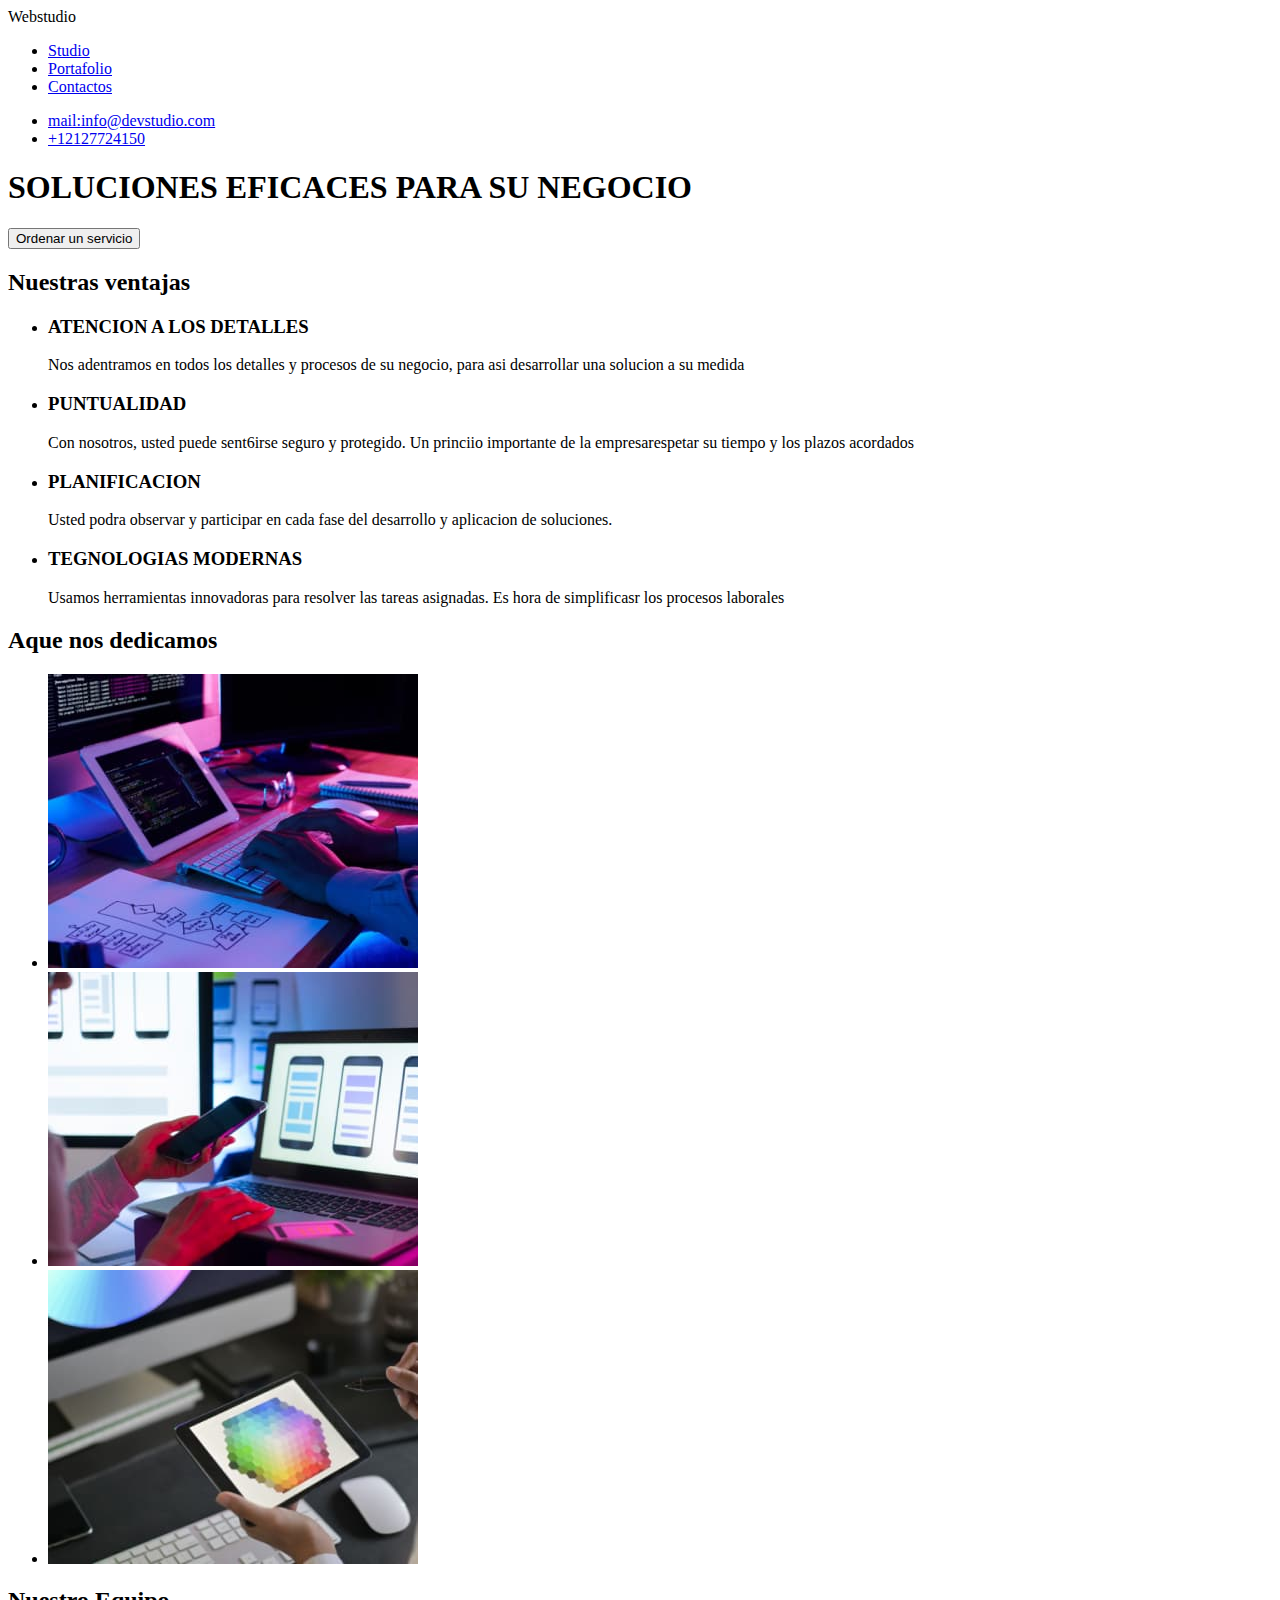
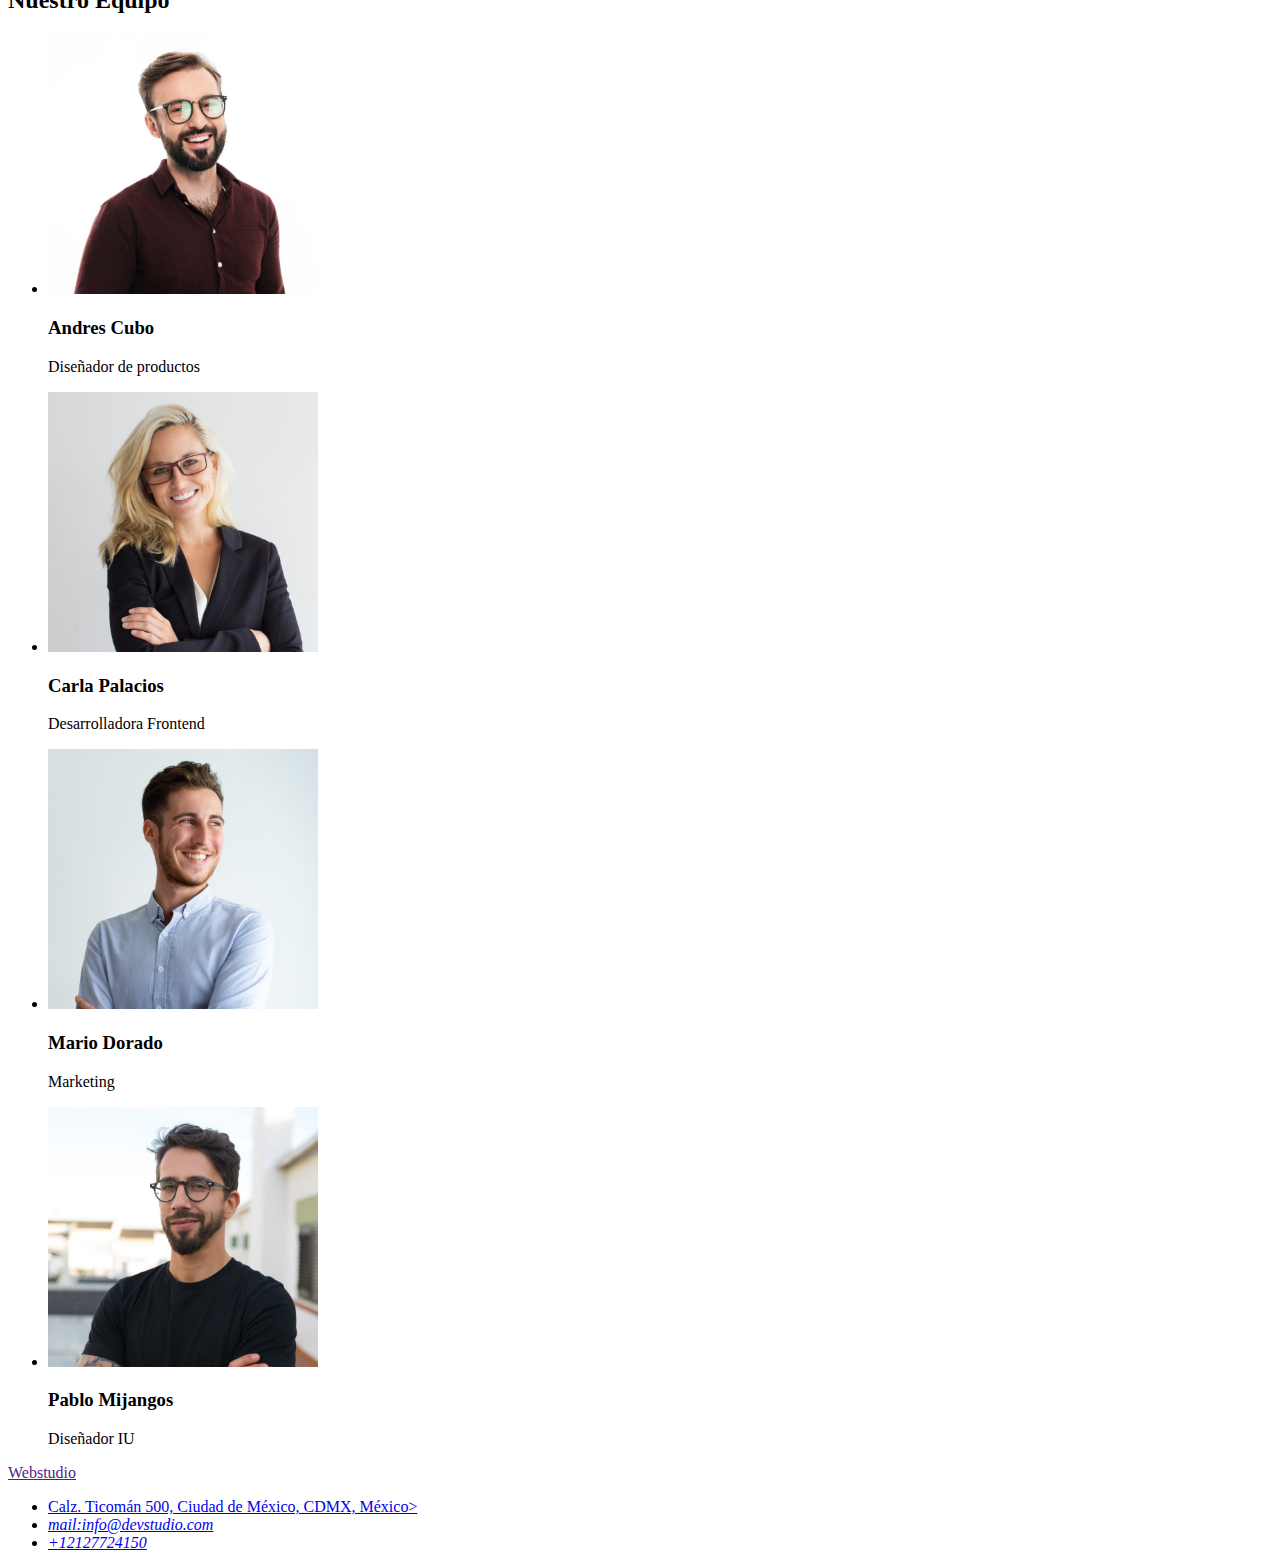
<file: index.html>
<!DOCTYPE html>
<html lang="en">
<head>
    <meta charset="UTF-8">
    <meta http-equiv="X-UA-Compatible" content="IE=edge">
    <meta name="viewport" content="width=device-width, initial-scale=1.0">
    <title>SOLUCIONES EFICACES PARA SU NEGOCIO</title>
</head>
<body>
<header>
<nav>
    <a herf="#">Webstudio</a>
<ul>
    <li><a href="#" target="_blank" rel="noopener noreferrer">Studio</a></li>
    <li><a href="#" target="_blank" rel="noopener noreferrer">Portafolio</a></li>
    <li><a href="#" target="_blank" rel="noopener noreferrer">Contactos</a></li>
</ul>
</nav> 
<ul>
    <li><a href="mailto:info@devstudio.com">mail:info@devstudio.com</a></li> 
    <li><a href="tel:+12127724150">+12127724150</a></li>  
</ul>   
</header> 
<section>
    <h1>SOLUCIONES EFICACES PARA SU NEGOCIO</h1>
    <button type="button">Ordenar un servicio</button>
</section>
<main>
<section>
    <h2>Nuestras ventajas</h2>
    <ul>
        <li><h3>ATENCION A LOS DETALLES</h3> </li>
        <p>Nos adentramos en todos los detalles y procesos de su negocio, para asi desarrollar
        una solucion a su medida</p>
        <li><h3>PUNTUALIDAD</h3> </li>
        <p>Con nosotros, usted puede sent6irse seguro y protegido. Un princiio importante 
        de la empresarespetar su tiempo y los plazos acordados</p>
        <li><h3>PLANIFICACION</h3> </li>
        <p>Usted podra observar y participar en cada fase del desarrollo y aplicacion de soluciones.</p>
        <li><h3>TEGNOLOGIAS MODERNAS</h3> </li>
        <p>Usamos herramientas innovadoras para resolver las tareas asignadas. Es hora de simplificasr 
        los procesos laborales</p>
    </ul>
</section>  
<section>
    <h2>Aque nos dedicamos</h2>
    <ul>
        <li><img src="./img/computador.jpg" alt="Aplicacion para escritorio"width="370"></li>
        <li><img src="./img/telefono.jpg" alt="Aplicacion para telefono"width="370"></li>
        <li><img src="./img/tablet.jpg" alt="Aplicacion para tablet"width="370"></li>
    </ul>
    </section>
    <section>
    <h2> Nuestro Equipo</h2>
    <ul>
        <li><img src="./img/christopher.jpg" alt="product Designer"width="270">
            <h3>Andres Cubo</h3>
            <p>Diseñador de productos</p>
        </li>
        <li><img src="./img/kylie.jpg" alt="Frontend Developer"width="270">
            <h3>Carla Palacios</h3>
            <p>Desarrolladora Frontend</p>
        </li>
        <li><img src="./img/ryan.jpg" alt="Marketing"width="270">
            <h3>Mario Dorado</h3>
            <p>Marketing</p>
        </li><li><img src="./img/tyler.jpg" alt="UI Designer"width="270">
            <h3>Pablo Mijangos</h3>
            <p>Diseñador IU</p>
        </li>
    </ul>
    </section>
</main>
<footer>
    <a href="">Webstudio</a>
    <ul>
        <li><a href="enlace google map" target="_blank" rel="noopener noreferrer">
        Calz. Ticomán 500, Ciudad de México, CDMX, México></li>
    <address>
        <li><a href="mailto:info@devstudio.com">mail:info@devstudio.com</a></li>
        <li><a href="tel:+12127724150">+12127724150</a></li>
    </address>
    </ul>
</footer>
</body>
</html>
</file>
